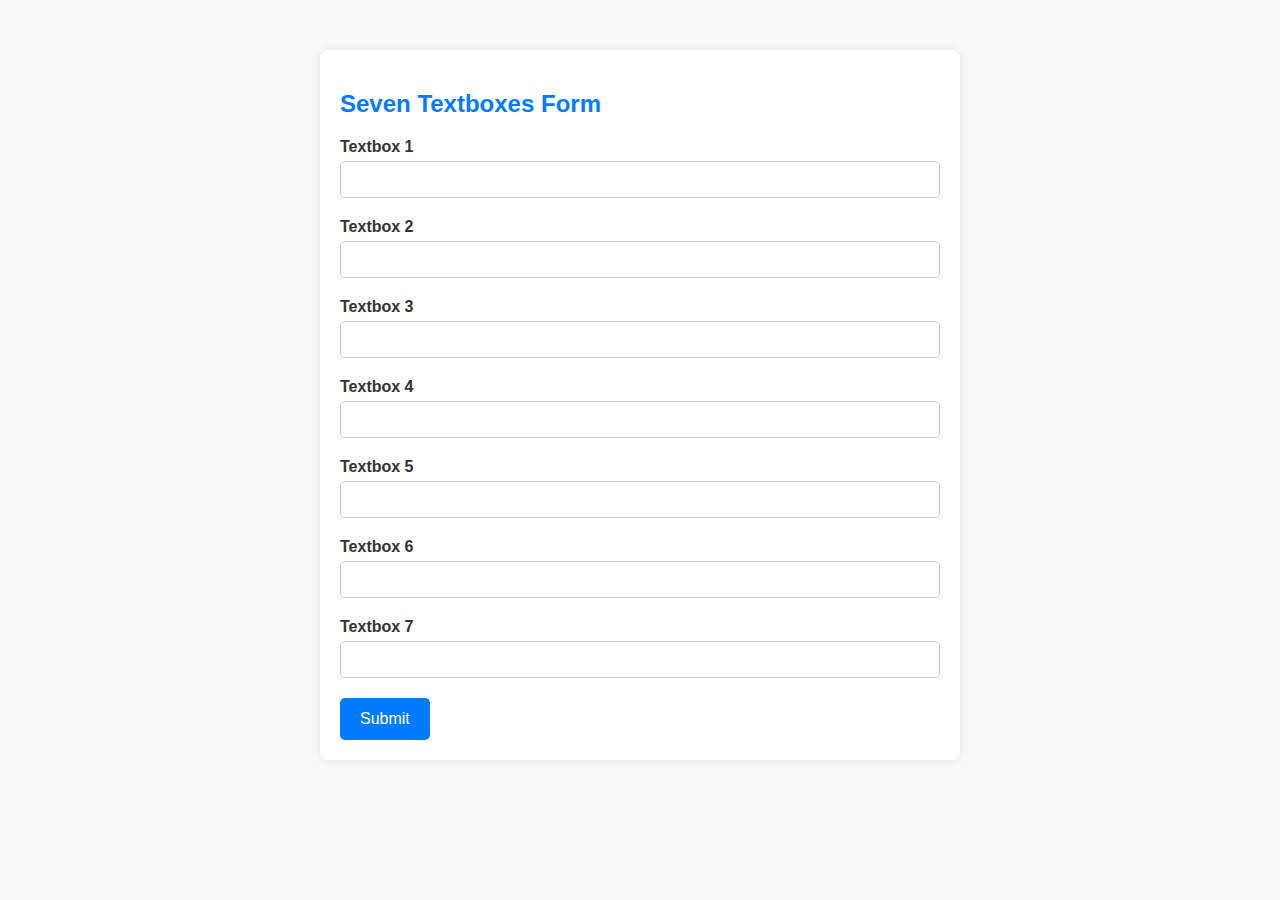
<file: index.html>
<!DOCTYPE html>
<html lang="en">
<head>
<meta charset="UTF-8">
<meta name="viewport" content="width=device-width, initial-scale=1.0">
<title>Seven Textboxes Form</title>
<style>
  body {
    font-family: Arial, sans-serif;
    background-color: #f9f9f9;
    margin: 0;
    padding: 0;
  }
  
  .container {
    width: 80%;
    max-width: 600px;
    margin: 50px auto;
    background-color: #fff;
    padding: 20px;
    border-radius: 8px;
    box-shadow: 0 0 10px rgba(0, 0, 0, 0.1);
  }

  .form-group {
    margin-bottom: 20px;
  }

  label {
    display: block;
    font-weight: bold;
    margin-bottom: 5px;
    color: #333;
  }

  input[type="text"] {
    width: 100%;
    padding: 10px;
    border-radius: 5px;
    border: 1px solid #ccc;
    box-sizing: border-box;
    transition: border-color 0.3s ease;
  }

  input[type="text"]:focus {
    border-color: #007bff;
    outline: none;
  }

  input[type="submit"] {
    background-color: #007bff;
    color: #fff;
    border: none;
    padding: 12px 20px;
    border-radius: 5px;
    cursor: pointer;
    font-size: 16px;
    transition: background-color 0.3s ease;
  }

  input[type="submit"]:hover {
    background-color: #0056b3;
  }
</style>
</head>
<body>

<div class="container">
  <h2 style="color: #007bff;">Seven Textboxes Form</h2>
  <form method="post" action="/">
    <div class="form-group">
      <label for="textbox1">Textbox 1</label>
      <input type="text" id="textbox1" name="textbox1" required>
    </div>
    <div class="form-group">
      <label for="textbox2">Textbox 2</label>
      <input type="text" id="textbox2" name="textbox2" required>
    </div>
    <div class="form-group">
      <label for="textbox3">Textbox 3</label>
      <input type="text" id="textbox3" name="textbox3" required>
    </div>
    <div class="form-group">
      <label for="textbox4">Textbox 4</label>
      <input type="text" id="textbox4" name="textbox4" required>
    </div>
    <div class="form-group">
      <label for="textbox5">Textbox 5</label>
      <input type="text" id="textbox5" name="textbox5" required>
    </div>
    <div class="form-group">
      <label for="textbox6">Textbox 6</label>
      <input type="text" id="textbox6" name="textbox6" required>
    </div>
    <div class="form-group">
      <label for="textbox7">Textbox 7</label>
      <input type="text" id="textbox7" name="textbox7" required>
    </div>
    <input type="submit" value="Submit">
  </form>
</div>

</body>
</html>
</file>
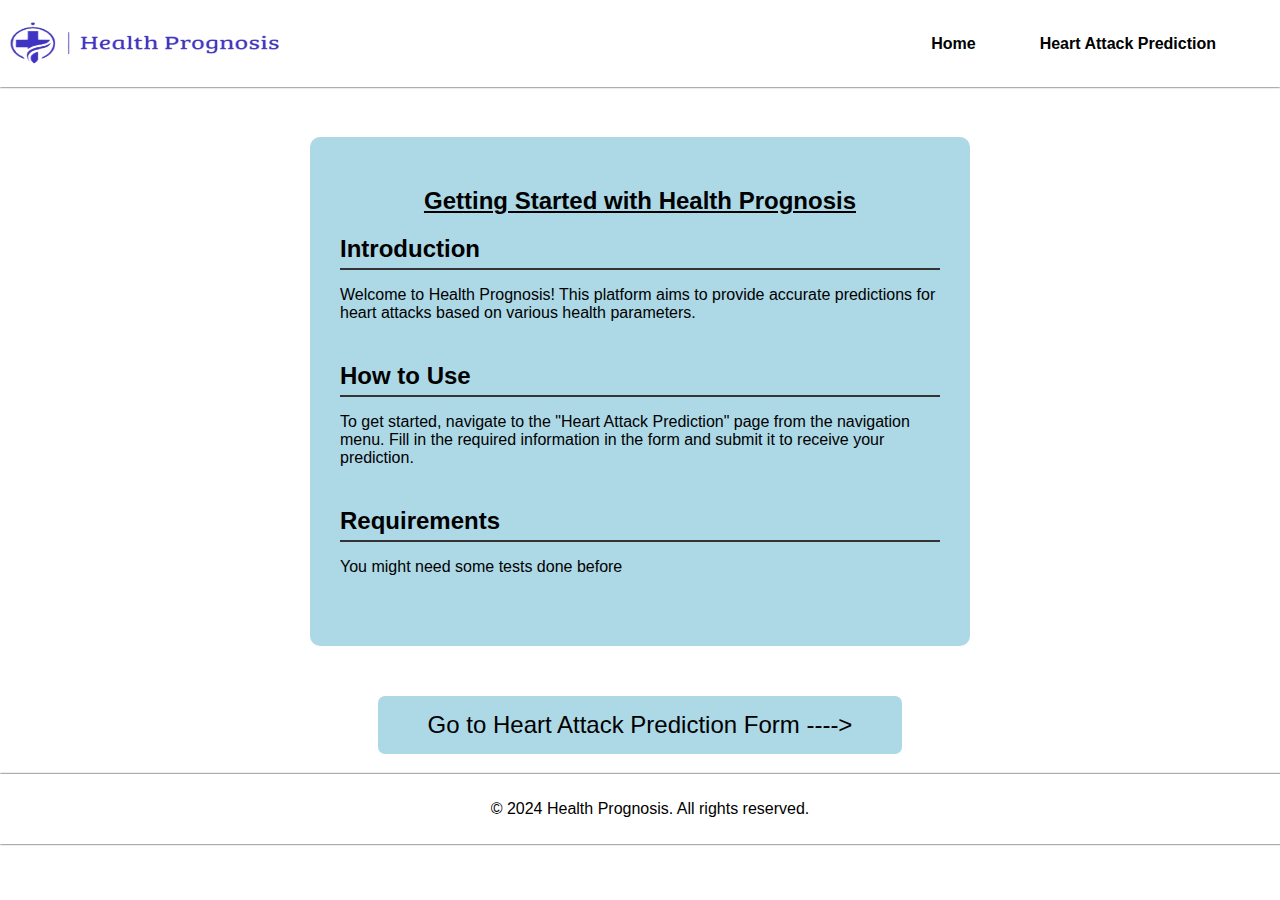
<file: templates/index.html>
<!DOCTYPE html>
<html lang="en">
<head>
    <meta charset="UTF-8">
    <meta name="viewport" content="width=device-width, initial-scale=1.0">
    <title>Getting Started - Health Prognosis</title>
    <link rel="icon" type="image/x-icon" href="logo_bg.png">
    <style>
        
        body {
            font-family: Arial, sans-serif;
            margin: 0;
            padding: 0;
            background-image:url('https://i.pinimg.com/736x/20/e9/16/20e9161545733d0568855b940961994a.jpg');
        }
        header {
            background-color: white;
            color: black;

            text-align: center;
            margin-top: -16px;
            
        }
        header h1 {
            margin: 0;
        }
        #heading{
            font-weight: bold;
            text-decoration: underline;
        }
        .container {
            background-color: lightblue;
            width: 80%;
            max-width: 600px;
            margin: 50px auto;
            padding: 30px;
            border-radius: 10px;
        }
        .section {
            margin-bottom: 40px;
        }
        .section h2 {
            font-weight: bold;
            border-bottom: 2px solid #333;
            padding-bottom: 5px;
            margin-bottom: 10px;
        }
        .nav-list {
            justify-content: flex-end;
            background-color: #333;
            display: flex;
            padding: 1rem 0;
            border-radius: var(--radius);
            align-items: center;
            background-color: white;
            box-shadow: 0px 0px 2px rgb(0, 0, 0);
        }
        .nav-item{
            display: flex;
            justify-content: flex-end;
            align-items: center;
            list-style-type:none;
            margin-right: 4rem;
    
    
  }
  .nav-item a{
    text-decoration: none;
    color:black;
    font-weight: bold;

  }
  .nav-item:first-child{
    margin-right:auto;
  }
  
  .nav-item a:hover {
  color: #72c6e2;
  }
  .nav-item:active li{
    background-color: gray;

  }
  
  .redirect_button{
    text-align: center;
    margin:5px;
    margin-bottom:20px;
    
  }
  .btn{
    font-size: 24px;
    padding:15px 50px;
    background-color: lightblue;
    border-radius: 7px;
    border-style: none;
    cursor: pointer;
  }
  .btn:hover{
    background-color: rgb(114, 198, 226);
  }
        footer {
            background-color: white;
            color: black;
            text-align: center;
            padding-top: 10px;
            padding-bottom: 10px;
            padding-left: 10px;            
            bottom: 0;
            width: 100%;
            box-shadow: 0px 0px 2px rgb(0, 0, 0);
        }
    </style>
</head>
<body>

<header>
    <nav>
        <ul class="nav-list" >
          <li class="nav-item"><img src="logo_name.png" width="290px" height="55px"></li>
          <li class="nav-item"> <a href="index.html">Home</a></li> 
          <li class="nav-item">  <a href="form.html">Heart Attack Prediction</a></li> 
          
        </ul> 
       </nav>
</header>

<div class="container">
    <h2 id="heading" align="center">Getting Started with Health Prognosis</h2>
    <div class="section">
        <h2>Introduction</h2>
        <p>Welcome to Health Prognosis! This platform aims to provide accurate predictions for heart attacks based on various health parameters.</p>
    </div>
    <div class="section">
        <h2>How to Use</h2>
        <p>To get started, navigate to the "Heart Attack Prediction" page from the navigation menu. Fill in the required information in the form and submit it to receive your prediction.</p>
    </div>
    <div class="section">
        <h2>Requirements</h2>
        <p>You might need some tests done before </p>
    </div>
</div>
<div class="redirect_button">
    <a href="form.html"><button class="btn">Go to Heart Attack Prediction Form ----></button></a>
</div>

<footer>
    <p>&copy; 2024 Health Prognosis. All rights reserved.</p>
</footer>

<!-- Add your JavaScript link here -->
</body>
</html>
</file>
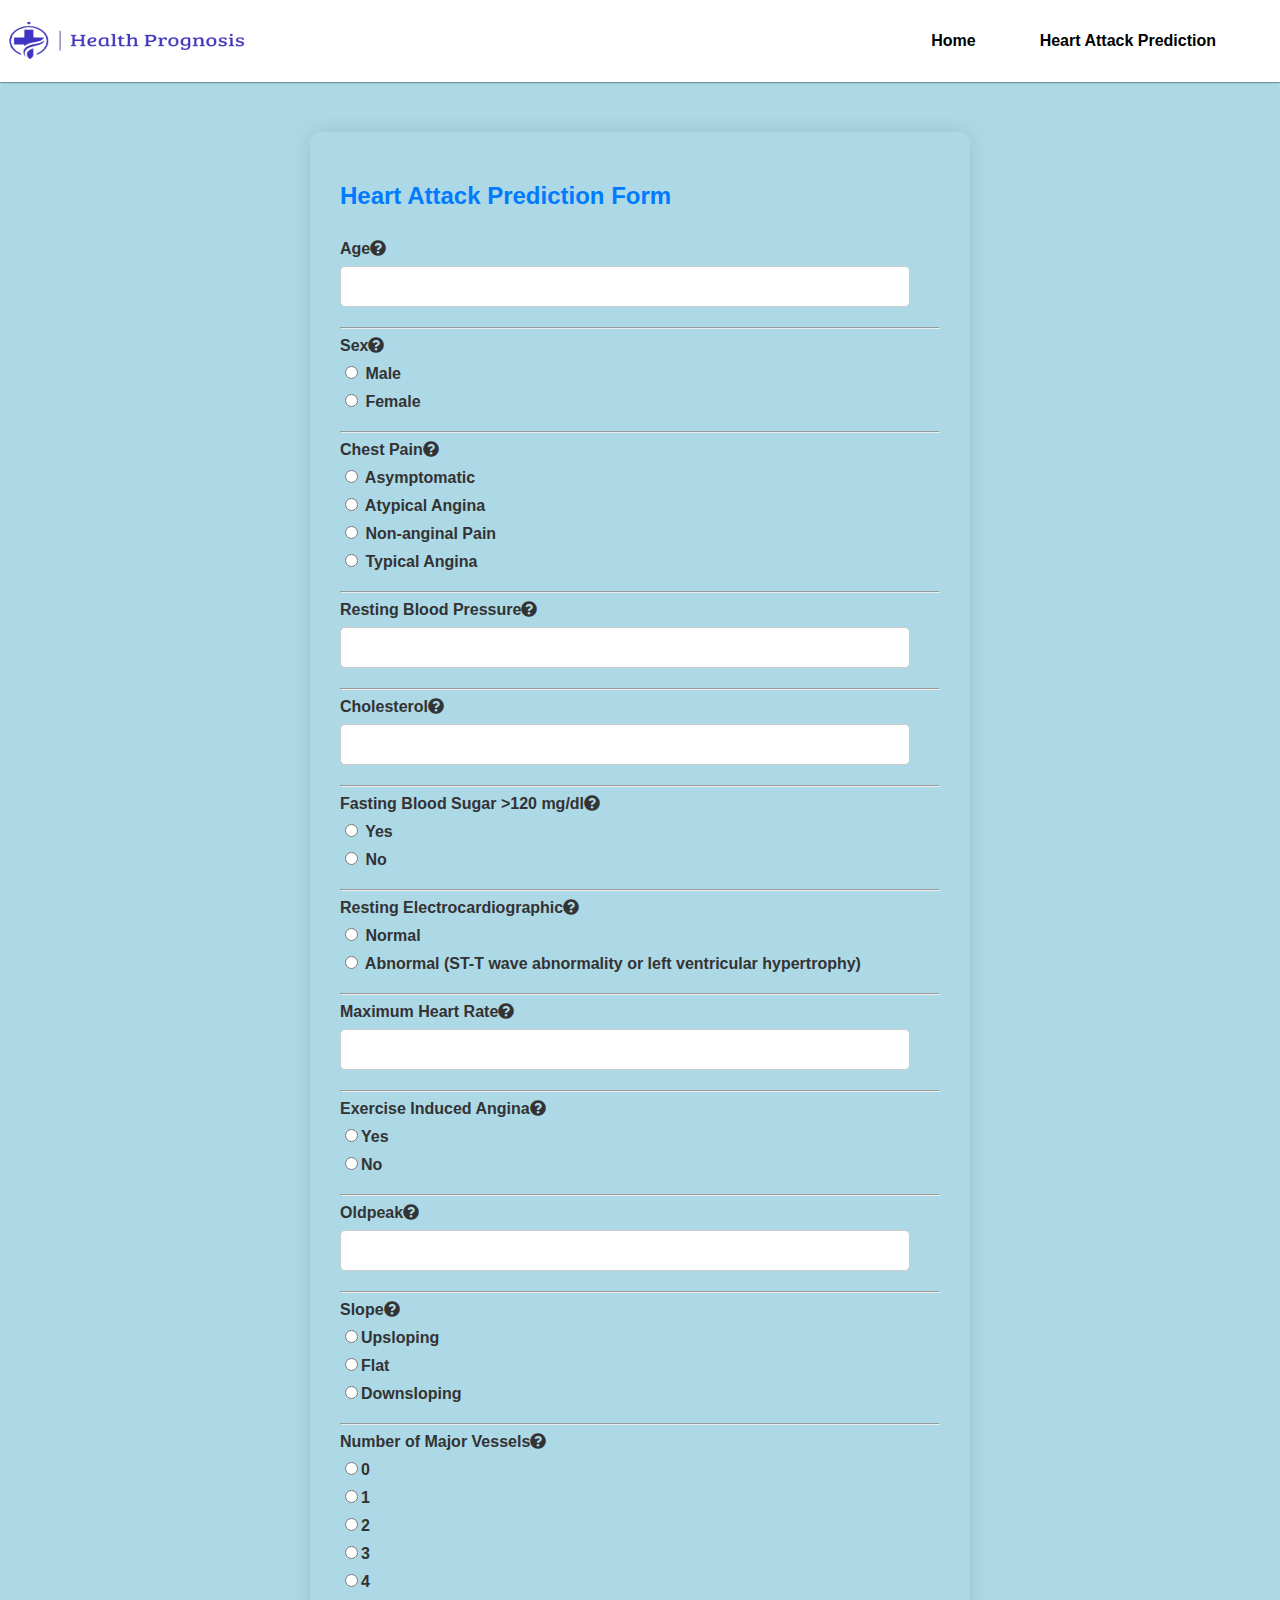
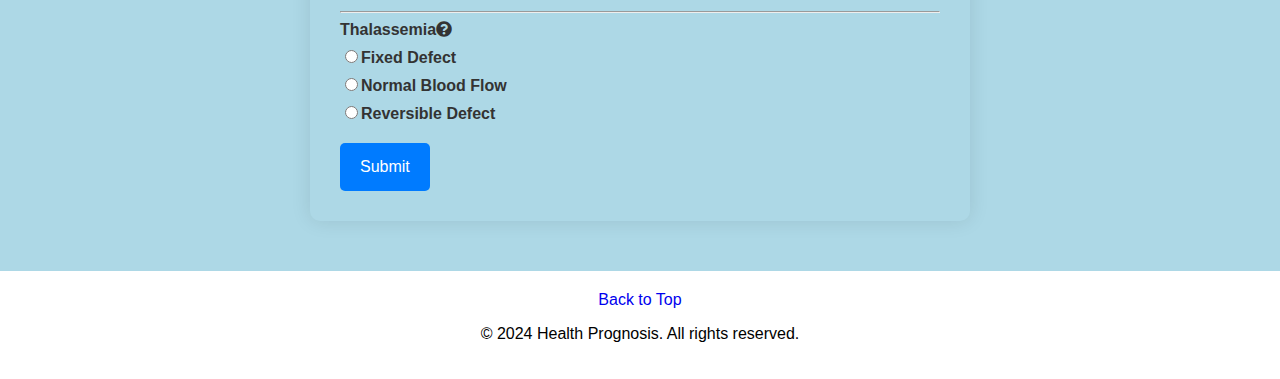
<file: templates/form.html>
<!DOCTYPE html>
<html lang="en">
<head>
<meta charset="UTF-8">
<meta name="viewport" content="width=device-width, initial-scale=1.0">
<title>Heart Attack Prediction Form</title>
<link rel="stylesheet" href="https://cdnjs.cloudflare.com/ajax/libs/font-awesome/5.15.4/css/all.min.css">
<link rel="icon" type="image/x-icon" href="logo_bg.png">
<style>
body {
  font-family: Arial, sans-serif;
  background-color: lightblue;
  margin: 0;
  padding: 0;
  background-image: url('https://i.pinimg.com/736x/20/e9/16/20e9161545733d0568855b940961994a.jpg');
}

.container {
  width: 80%;
  max-width: 600px;
  margin: 50px auto;
  background-color: lightblue;
  padding: 30px;
  border-radius: 10px;
  box-shadow: 0 0 20px rgba(0, 0, 0, 0.1);
  
}

h2 {
  color: #007bff;
  margin-bottom: 30px;
}

.form-group {
  margin-bottom: 20px;
  position: relative;

 }



label {
  display: block;
  font-weight: bold;
  margin-bottom: 8px;
  color: #333;
}

input[type="text"] {
  width: calc(100% - 30px);
  padding: 12px;
  border-radius: 5px;
  border: 1px solid #ccc;
  box-sizing: border-box;
  transition: border-color 0.3s ease;
}

input[type="text"]:focus {
  border-color: #007bff;
  outline: none;
}

.tooltip {
  position: relative;
  display: inline-block;
}

.tooltip .tooltiptext {
  visibility: hidden;
  width: 200px;
  background-color: #555;
  color: #fff;
  text-align: center;
  border-radius: 6px;
  padding: 10px;
  position: absolute;
  top: calc(100% + 5px);
  left: 50%;
  transform: translateX(-50%);
  opacity: 0;
  transition: opacity 0.3s;
}

.tooltip:hover .tooltiptext {
  visibility: visible;
  opacity: 1;
}

.tooltip .tooltiptext::after {
  content: '';
  position: absolute;
  bottom: 100%; 
  left: 50%; 
  border-style: solid;
  border-width: 8px 8px 0 8px; 
  border-color: #555 transparent transparent transparent;
  transform: translateX(-50%) rotate(180deg);

}

input[type="submit"] {
  background-color: #007bff;
  color: #fff;
  border: none;
  padding: 15px 20px;
  border-radius: 5px;
  cursor: pointer;
  font-size: 16px;
  transition: background-color 0.3s ease;
}

input[type="submit"]:hover {
  background-color: #0056b3;
}
header{
  background-color: white;
  margin-top: -16px;
}
  .nav-list {
  display: flex;
  justify-content: flex-end;
  background-color: #333;
  padding: 1rem 0;
  border-radius: var(--radius);
  align-items: center;
  background-color: white;
  box-shadow: 0px 0px 2px rgb(0, 0, 0);
  }
  .nav-item{
    display: flex;
    justify-content: flex-end;
    align-items: center;
    list-style-type:none;
    margin-right: 4rem;
    
    
  }
  .nav-item a{
    text-decoration: none;
    color:black;
    font-weight: bold;

  }
  .nav-item:first-child{
    margin-right:auto;
  }
  
  .nav-item a:hover {
  color: #72c6e2;
  }
  
  
  footer{
    align-items: center;
    background-color: white;
    padding: 20px;
  }
  footer a{

    text-decoration: none;
    
  }


        

</style>
</head>
<body>
<header>
 <nav>
  <ul class="nav-list" >
    <li class="nav-item"><img src="logo_name.png" width="254px" height="50px"></li>
    <li class="nav-item"> <a href="home.html">Home</a></li> 
    <li class="nav-item">  <a href="index.html">Heart Attack Prediction</a></li> 
    
  </ul> 
 </nav>
</header>



  <div class="container">
    <h2>Heart Attack Prediction Form</h2>
    <form method="post" action="/predict">
      <div class="form-group">
        <label for="age">Age<span class="tooltip"><i class="fas fa-question-circle"></i><span class="tooltiptext">Enter your age in years</span></span></label>
        <input type="text" id="age" name="age" required>
      </div>
      <hr>
      <div class="form-group">
        <label>Sex<span class="tooltip"><i class="fas fa-question-circle"></i><span class="tooltiptext">Select your gender</span></span></label>
        <div>
          <label for="male"><input type="radio" id="male" name="sex" value="1"> Male</label>
          <label for="female"><input type="radio" id="female" name="sex" value="0"> Female</label>
        </div>
      </div>
      <hr>
      <div class="form-group">
        <label>Chest Pain<span class="tooltip"><i class="fas fa-question-circle"></i><span class="tooltiptext">Type of chest pain experienced</span></span></label>
        <div class="radio-buttons">
          <label for="asymptomatic"><input type="radio" id="asymptomatic" name="chestpain" value="0"> Asymptomatic</label>
          <label for="atypical_angina"><input type="radio" id="atypical_angina" name="chestpain" value="1"> Atypical Angina</label>
          <label for="non_anginal_pain"><input type="radio" id="non_anginal_pain" name="chestpain" value="2"> Non-anginal Pain</label>
          <label for="typical_angina"><input type="radio" id="typical_angina" name="chestpain" value="3"> Typical Angina</label>
        </div>
      </div>
      <hr>
      <div class="form-group">
        <label for="resting_blood_pressure">Resting Blood Pressure<span class="tooltip"><i class="fas fa-question-circle"></i><span class="tooltiptext">resting blood pressure in mmHg (millimeters of mercury)</span></span></label>
        <input type="text" id="resting_blood_pressure" name="resting_blood_pressure" required>
      </div>
      <hr>
      <div class="form-group">
        <label for="cholesterol">Cholesterol<span class="tooltip"><i class="fas fa-question-circle"></i><span class="tooltiptext">cholestrol in mg/dl fetched via BMI sensor</span></span></label>
        <input type="text" id="cholesterol" name="cholesterol" required>
      </div>
      <hr>
      <div class="form-group">
        <label>Fasting Blood Sugar &gt;120 mg/dl<span class="tooltip"><i class="fas fa-question-circle"></i><span class="tooltiptext">Level of blood sugar after fasting for at least 8 hours</span></span></label>
        <div>
          <label for="fbs_yes"><input type="radio" id="fbs_yes" name="fasting_blood_sugar" value="1"> Yes</label>
          <label for="fbs_no"><input type="radio" id="fbs_no" name="fasting_blood_sugar" value="0"> No</label>
        </div>
      </div>
      <hr>
      <div class="form-group">
        <label>Resting Electrocardiographic<span class="tooltip"><i class="fas fa-question-circle"></i><span class="tooltiptext">Electrocardiogram (ECG) results obtained while the patient is at rest</span></span></label>
        <div class="radio-buttons">
          <label for="ecg_normal"><input type="radio" id="ecg_normal" name="resting_electrocardiographic" value="1"> Normal</label>
          <label for="ecg_abnormal"><input type="radio" id="ecg_abnormal" name="resting_electrocardiographic" value="2"> Abnormal (ST-T wave abnormality or left ventricular hypertrophy)</label>
        </div>
      </div>
      <hr>
      <div class="form-group">
        <label for="max_heart_rate">Maximum Heart Rate<span class="tooltip"><i class="fas fa-question-circle"></i><span class="tooltiptext">Maximum heart rate achieved</span></span></label>
        <input type="text" id="max_heart_rate" name="max_heart_rate" required>
      </div>
      <hr>      
      <div class="form-group">
        <label for="exercise_induced_angina">Exercise Induced Angina<span class="tooltip"><i class="fas fa-question-circle"></i><span class="tooltiptext">Presence of chest pain or discomfort during physical exertion</span></span></label>
        <div>
          <label for="exercise_induced_angina_yes">
          <input type="radio" id="exercise_induced_angina_yes" name="exercise_induced_angina" value="1" required>Yes</label>
          <label for="exercise_induced_angina_no">
          <input type="radio" id="exercise_induced_angina_no" name="exercise_induced_angina" value="0" required>No</label>
        </div>
      </div>
      <hr>
      <div class="form-group">
        <label for="oldpeak">Oldpeak<span class="tooltip"><i class="fas fa-question-circle"></i><span class="tooltiptext">ST depression induced by exercise</span></span></label>
        <input type="text" id="oldpeak" name="oldpeak" required>
      </div>
      <hr>
      <div class="form-group">
        <label for="slope">Slope<span class="tooltip"><i class="fas fa-question-circle"></i><span class="tooltiptext">The slope of the peak exercise ST segment</span></span></label>
        <div>
          <label for="slope_upsloping">
          <input type="radio" id="slope_upsloping" name="slope" value="0" required>Upsloping</label>
          <label for="slope_flat">
          <input type="radio" id="slope_flat" name="slope" value="1" required>Flat</label>
          <label for="slope_downsloping">
          <input type="radio" id="slope_downsloping" name="slope" value="2" required>Downsloping</label>
        </div>
      </div>
      <hr>
      <div class="form-group">
        <label for="num_major_vessels">Number of Major Vessels<span class="tooltip"><i class="fas fa-question-circle"></i><span class="tooltiptext">Number of major vessels colored by fluoroscopy (0-3)</span></span></label>
        <div>
          <label for="num_major_vessels_0">
          <input type="radio" id="num_major_vessels_0" name="num_major_vessels" value="0" required>0</label>
          <label for="num_major_vessels_1">
          <input type="radio" id="num_major_vessels_1" name="num_major_vessels" value="1" required>1</label>
          <label for="num_major_vessels_2">
          <input type="radio" id="num_major_vessels_2" name="num_major_vessels" value="2" required>2</label>
          <label for="num_major_vessels_3">
          <input type="radio" id="num_major_vessels_3" name="num_major_vessels" value="3" required>3</label>
          <label for="num_major_vessels_4">
          <input type="radio" id="num_major_vessels_4" name="num_major_vessels" value="4" required>4</label>
        </div>
      </div>
      <hr>
      <div class="form-group">
        <label for="thalassemia">Thalassemia<span class="tooltip"><i class="fas fa-question-circle"></i><span class="tooltiptext">A group of inherited blood disorders characterized by abnormal hemoglobin production</span></span></label>
        <div>
          <label for="thalassemia_fixed">
          <input type="radio" id="thalassemia_fixed" name="thalassemia" value="1" required>Fixed Defect</label>
          <label for="thalassemia_normal">
          <input type="radio" id="thalassemia_normal" name="thalassemia" value="2" required>Normal Blood Flow</label>
          <label for="thalassemia_reversible">
          <input type="radio" id="thalassemia_reversible" name="thalassemia" value="3" required>Reversible Defect</label>
        </div>
      </div>
      <input type="submit" value="Submit">
    </form>
  </div>
  <footer>
    <div class="scroll-to-top" align="center">
        <a href="#top">Back to Top</a>
    </div>
    <p align="center">&copy; 2024 Health Prognosis. All rights reserved.</p>
  </footer>



</body>

</html>
</file>
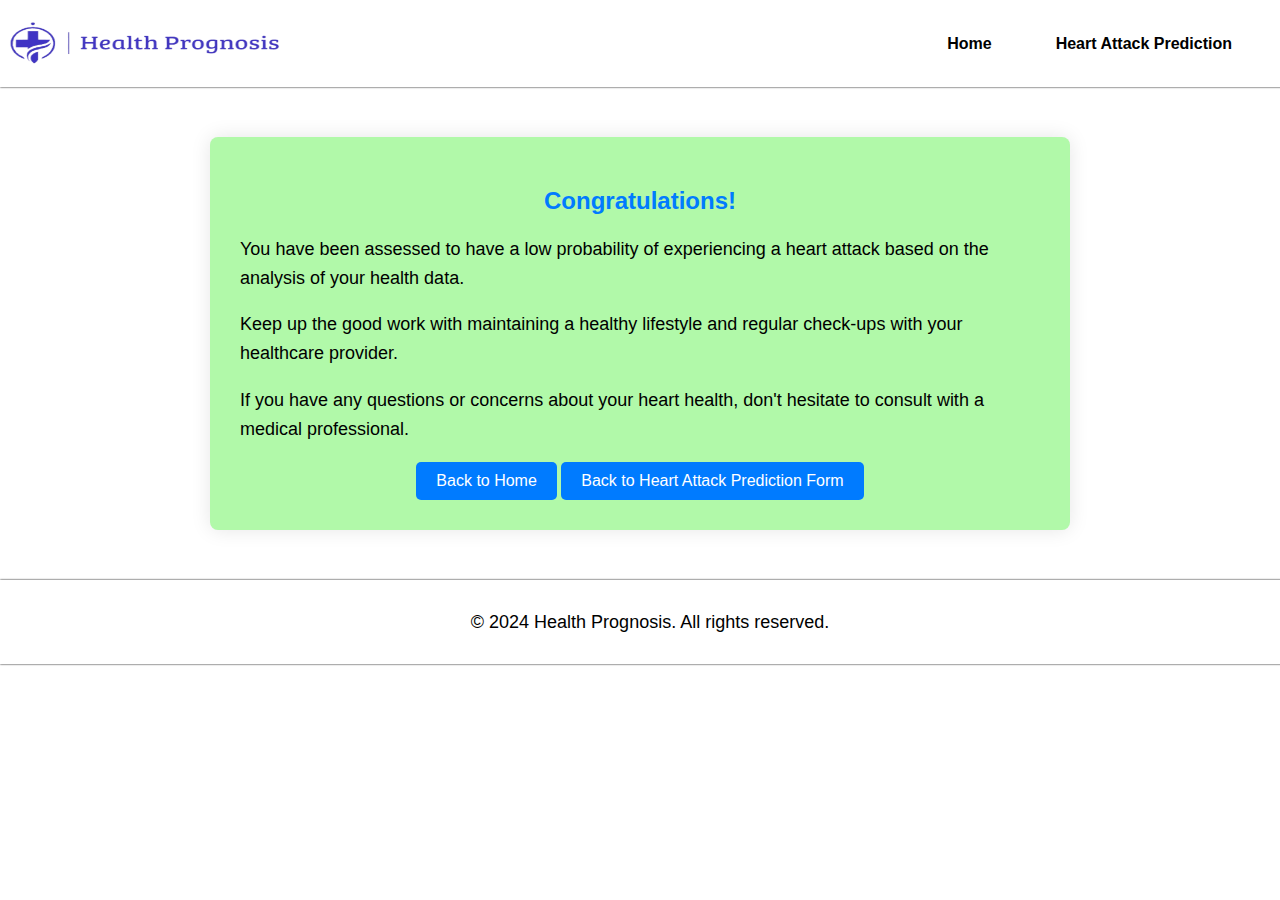
<file: templates/no.html>
<!DOCTYPE html>
<html lang="en">
<head>
    <meta charset="UTF-8">
    <meta name="viewport" content="width=device-width, initial-scale=1.0">
    <link rel="icon" type="image/x-icon" href="logo_bg.png">
    <title>Document</title>
    <style>
        header {
            background-color: white;
            color: black;

            text-align: center;
            margin-top: -16px;
            margin-right:-16px;
            
        }
        #heading{
            font-weight: bold;
            text-decoration: underline;
        }
        .nav-list {
            justify-content: flex-end;
            background-color: #333;
            display: flex;
            padding: 1rem 0;
            border-radius: var(--radius);
            align-items: center;
            background-color: white;
            box-shadow: 0px 0px 2px rgb(0, 0, 0);
        }
        .nav-item{
            display: flex;
            justify-content: flex-end;
            align-items: center;
            list-style-type:none;
            margin-right: 4rem;
        }
        .nav-item a{
             text-decoration: none;
            color:black;
            font-weight: bold;

        }
        .nav-item:first-child{
         margin-right:auto;
        }
  
        .nav-item a:hover {
            color: #72c6e2;
            }
        .nav-item:active li{
            background-color: gray;

         }
         body {
            font-family: Arial, sans-serif;
            margin: 0;
            padding: 0;
            background-image: url('https://i.pinimg.com/736x/20/e9/16/20e9161545733d0568855b940961994a.jpg');
           
        }
        .container {
            max-width: 800px;
            margin: 50px auto;
            background-color: #b1f9a9;
            padding: 30px;
            border-radius: 8px;
            box-shadow: 0 0 20px rgba(0, 0, 0, 0.1);
            text-align: center;
        }
        h2 {
            color: #007bff;
            text-align: center;
        }
        p {
            font-size: 18px;
            line-height: 1.6;
        }
        .para{
          text-align: left;
        }
        .button {
            display: inline-block;
            padding: 10px 20px;
            margin: auto;
            background-color: #007bff;
            color: #fff;
            text-decoration: none;
            border-radius: 5px;
            transition: background-color 0.3s ease;
            
        }
        .button:hover {
            background-color: #0056b3;
        }
        footer {
            background-color: white;
            color: black;
            text-align: center;
            padding-top: 10px;
            padding-bottom: 10px;
            padding-left: 10px;            
            bottom: 0;
            width: 100%;
            box-shadow: 0px 0px 2px rgb(0, 0, 0);
        }
    </style>

</head>
<body>
    <header>
        <nav>
            <ul class="nav-list" >
              <li class="nav-item"><img src="logo_name.png" width="290px" height="55px"></li>
              <li class="nav-item"> <a href="index.html">Home</a></li> 
              <li class="nav-item">  <a href="form.html">Heart Attack Prediction</a></li> 
              
            </ul> 
           </nav>
    </header>
    <div class="container">
        <h2>Congratulations!</h2>
        <p class="para">You have been assessed to have a low probability of experiencing a heart attack based on the analysis of your health data.</p>
        <p class="para">Keep up the good work with maintaining a healthy lifestyle and regular check-ups with your healthcare provider.</p>
        <p class="para">If you have any questions or concerns about your heart health, don't hesitate to consult with a medical professional.</p>
        
        <a href="index.html" class="button">Back to Home</a>
        <a href="form.html" class="button">Back to Heart Attack Prediction Form</a>
    </div>
    <footer>
        <p>&copy; 2024 Health Prognosis. All rights reserved.</p>
    </footer>
</body>
</html>
</file>
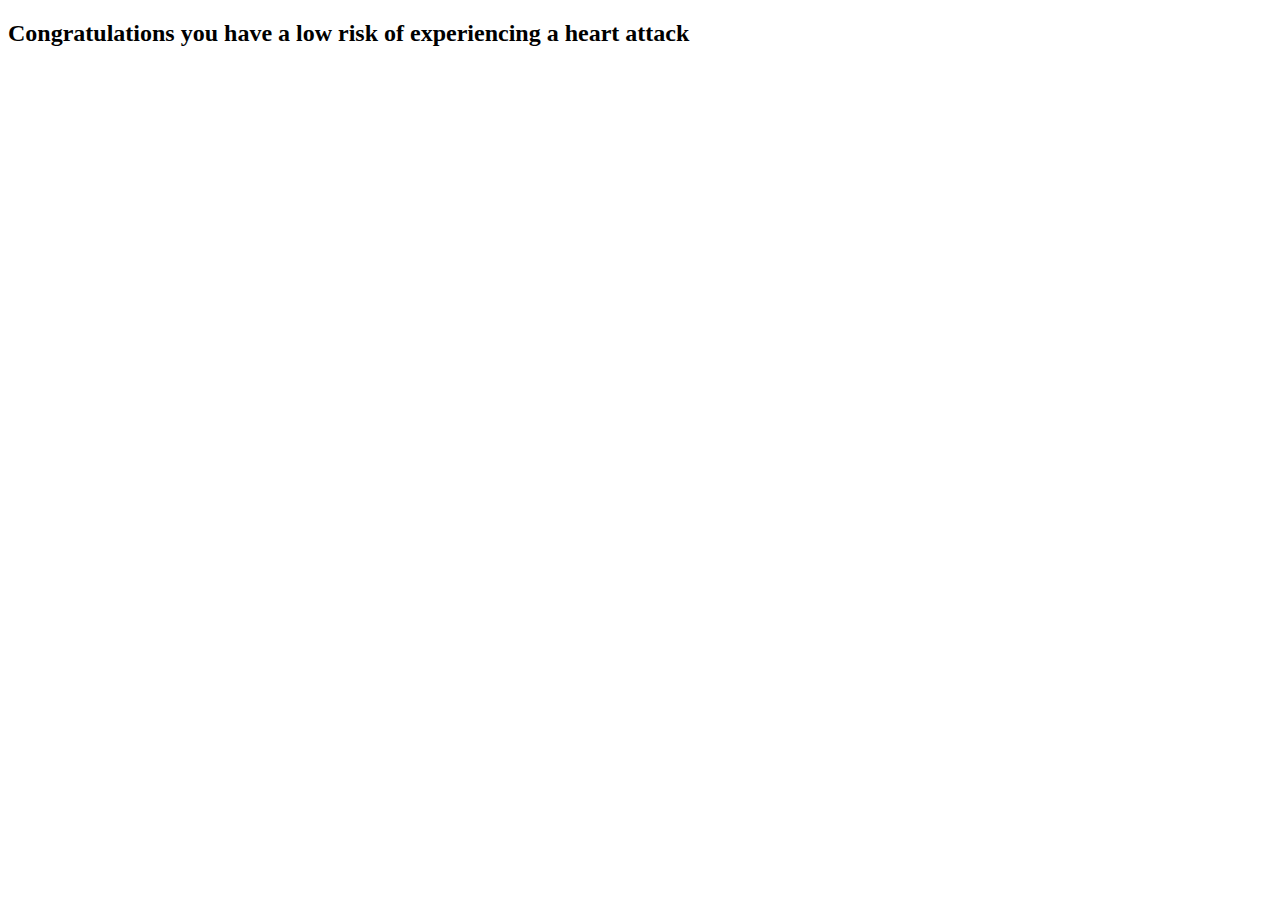
<file: templates/noo.html>
<!DOCTYPE html>
<html lang="en">
<head>
    <meta charset="UTF-8">
    <meta name="viewport" content="width=device-width, initial-scale=1.0">
    <title>Document</title>
</head>
<body>
    <h2>Congratulations you have a low risk of experiencing a heart attack</h2>
</body>
</html>
</file>
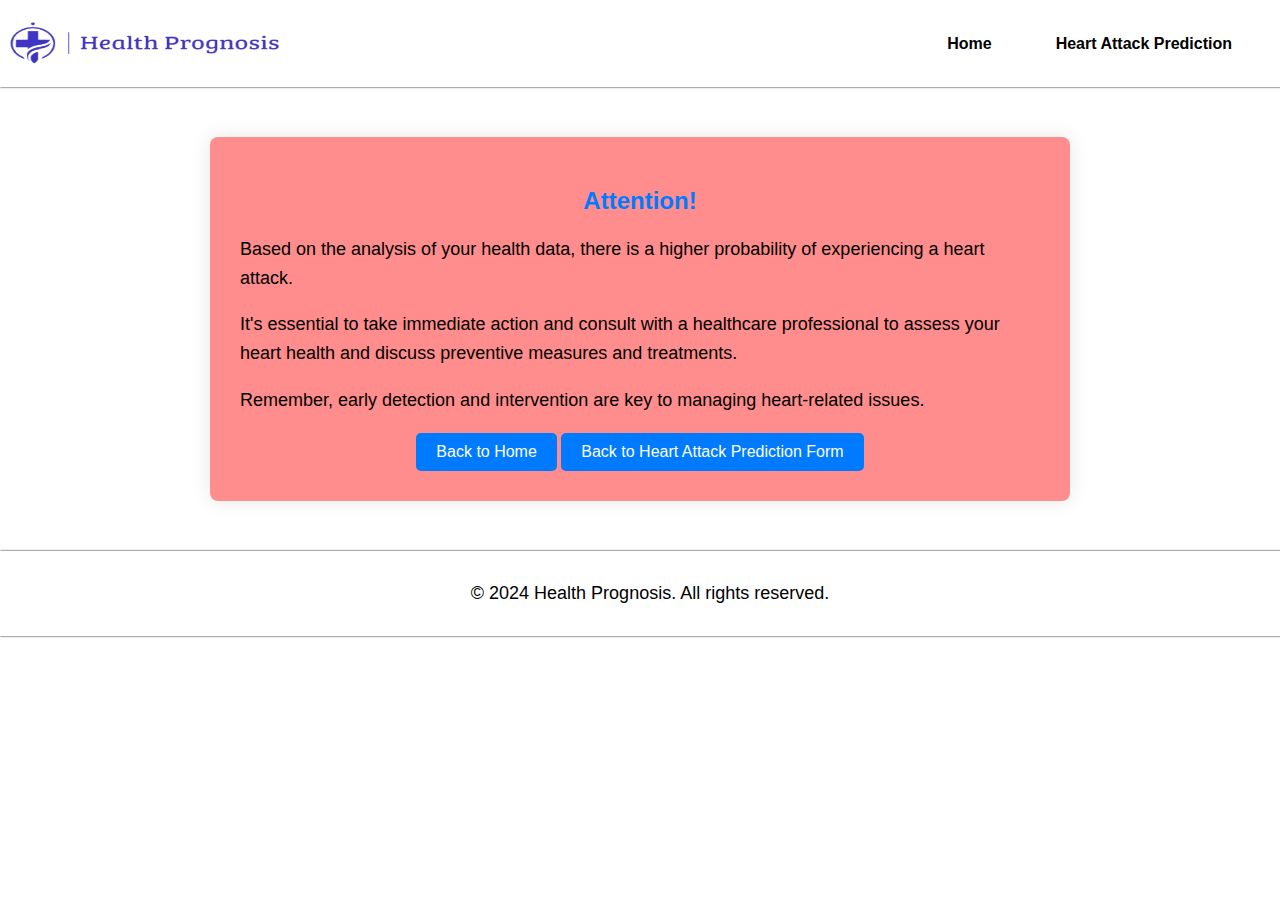
<file: templates/yes.html>
<!DOCTYPE html>
<html lang="en">
<head>
    <meta charset="UTF-8">
    <meta name="viewport" content="width=device-width, initial-scale=1.0">
    <link rel="icon" type="image/x-icon" href="logo_bg.png">
    <title>Document</title>
    <style>
        header {
            background-color: white;
            color: black;

            text-align: center;
            margin-top: -16px;
            margin-right:-16px;
        }
        #heading{
            font-weight: bold;
            text-decoration: underline;
        }
        .nav-list {
            justify-content: flex-end;
            background-color: #333;
            display: flex;
            padding: 1rem 0;
            border-radius: var(--radius);
            align-items: center;
            background-color: white;
            box-shadow: 0px 0px 2px rgb(0, 0, 0);
        }
        .nav-item{
            display: flex;
            justify-content: flex-end;
            align-items: center;
            list-style-type:none;
            margin-right: 4rem;
        }
        .nav-item a{
             text-decoration: none;
            color:black;
            font-weight: bold;

        }
        .nav-item:first-child{
         margin-right:auto;
        }
  
        .nav-item a:hover {
            color: #72c6e2;
            }
        .nav-item:active li{
            background-color: gray;

         }
         body {
            font-family: Arial, sans-serif;
            margin: 0;
            padding: 0;
            background-image: url('https://i.pinimg.com/736x/20/e9/16/20e9161545733d0568855b940961994a.jpg');
           
        }
        .container {
            max-width: 800px;
            margin: 50px auto;
            background-color: rgb(255, 141, 141);
            padding: 30px;
            border-radius: 8px;
            box-shadow: 0 0 20px rgba(0, 0, 0, 0.1);
            text-align: center;
        }
        .para{
          text-align: left;
        }
        h2 {
            color: #007bff;
            text-align: center;
        }
        p {
            font-size: 18px;
            line-height: 1.6;
        }
        .button {
            display: inline-block;
            padding: 10px 20px;
            margin: auto;
            background-color: #007bff;
            color: #fff;
            text-decoration: none;
            border-radius: 5px;
            transition: background-color 0.3s ease;
            
        }
        .button:hover {
            background-color: #0056b3;
        }
        footer {
            background-color: white;
            color: black;
            text-align: center;
            padding-top: 10px;
            padding-bottom: 10px;
            padding-left: 10px;            
            bottom: 0;
            width: 100%;
            box-shadow: 0px 0px 2px rgb(0, 0, 0);
          
        }
    </style>

</head>
<body>
    <header>
        <nav>
            <ul class="nav-list" >
              <li class="nav-item"><img src="logo_name.png" width="290px" height="55px"></li>
              <li class="nav-item"> <a href="index.html">Home</a></li> 
              <li class="nav-item">  <a href="form.html">Heart Attack Prediction</a></li> 
              
            </ul> 
           </nav>
    </header>
    <div class="container">
        <h2>Attention!</h2>
        <p class="para">Based on the analysis of your health data, there is a higher probability of experiencing a heart attack.</p>
        <p class="para">It's essential to take immediate action and consult with a healthcare professional to assess your heart health and discuss preventive measures and treatments.</p>
        <p class="para">Remember, early detection and intervention are key to managing heart-related issues.</p>
        <a href="index.html" class="button">Back to Home</a>
        <a href="form.html" class="button">Back to Heart Attack Prediction Form</a>
    </div>
    <footer>
        <p>&copy; 2024 Health Prognosis. All rights reserved.</p>
    </footer>
</body>
</html>
</file>
